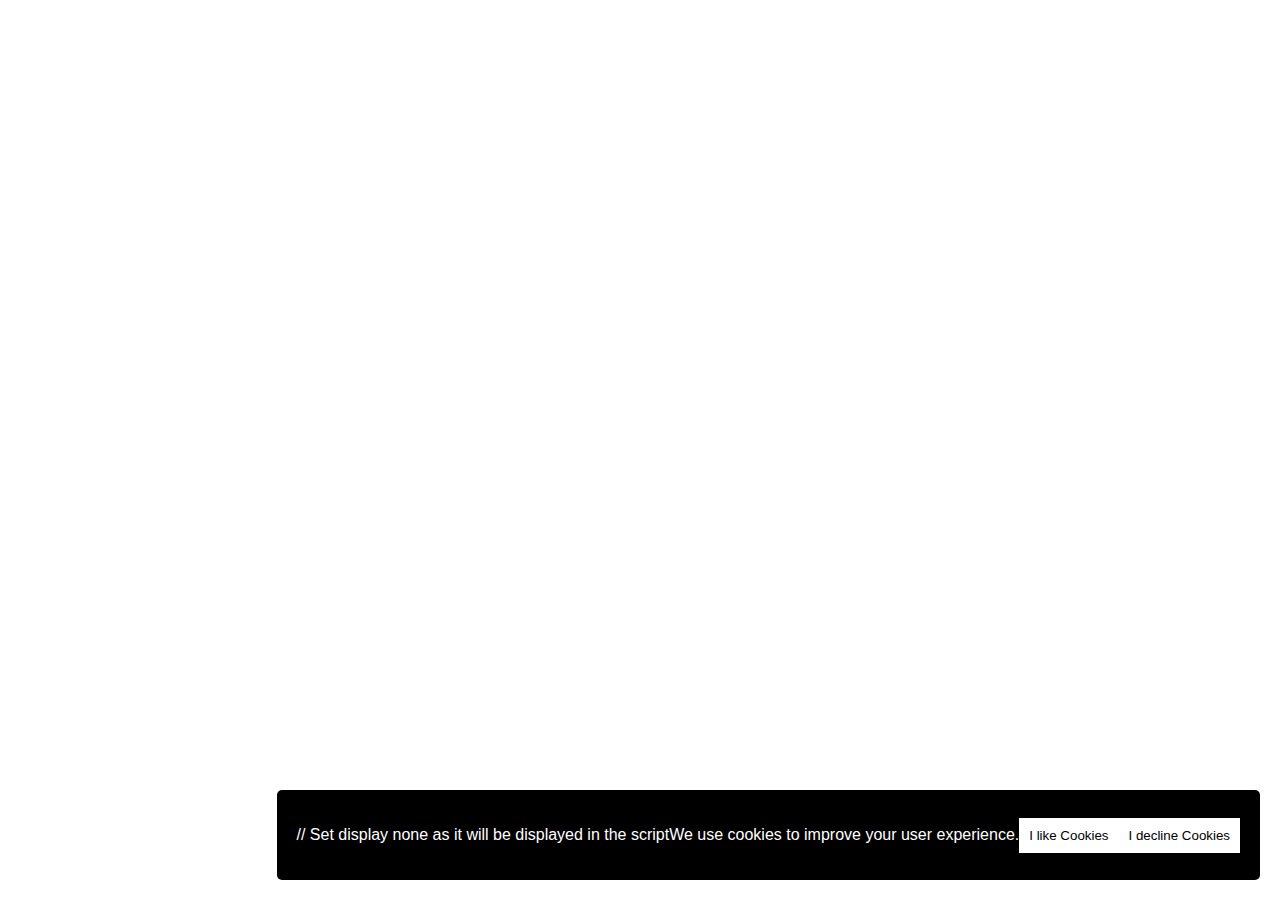
<file: index.html>
<!DOCTYPE html>
<html lang="en">
<head>
    <meta charset="UTF-8">
    <meta name="viewport" content="width=device-width, initial-scale=1.0">
    <title>Cookie Consent</title>
    <link rel="stylesheet" href="styles.css">
</head>
<body>
    <div class="cookie-popup" id="cookie-popup" style="display: none;"> // Set display none as it will be displayed in the script
        <p>We use cookies to improve your user experience.</p>
        <button id="accept-cookies">I like Cookies</button>
        <button id="decline-cookies">I decline Cookies</button>
    </div>

    <script src="script.js"></script>
</body>
</html>
</file>
<file: styles.css>
body {
    font-family: Arial, sans-serif;
}

.cookie-popup {
    position: fixed;
    bottom: 20px;
    right: 20px;
    background-color: black;
    color: white;
    padding: 20px;
    border-radius: 5px;
    display: flex;
    justify-content: space-between;
    align-items: center;
}

.cookie-popup button {
    background-color: white;
    color: black;
    border: none;
    padding: 10px;
    cursor: pointer;
}

.cookie-popup button:hover {
    background-color: #ddd;
}
</file>
